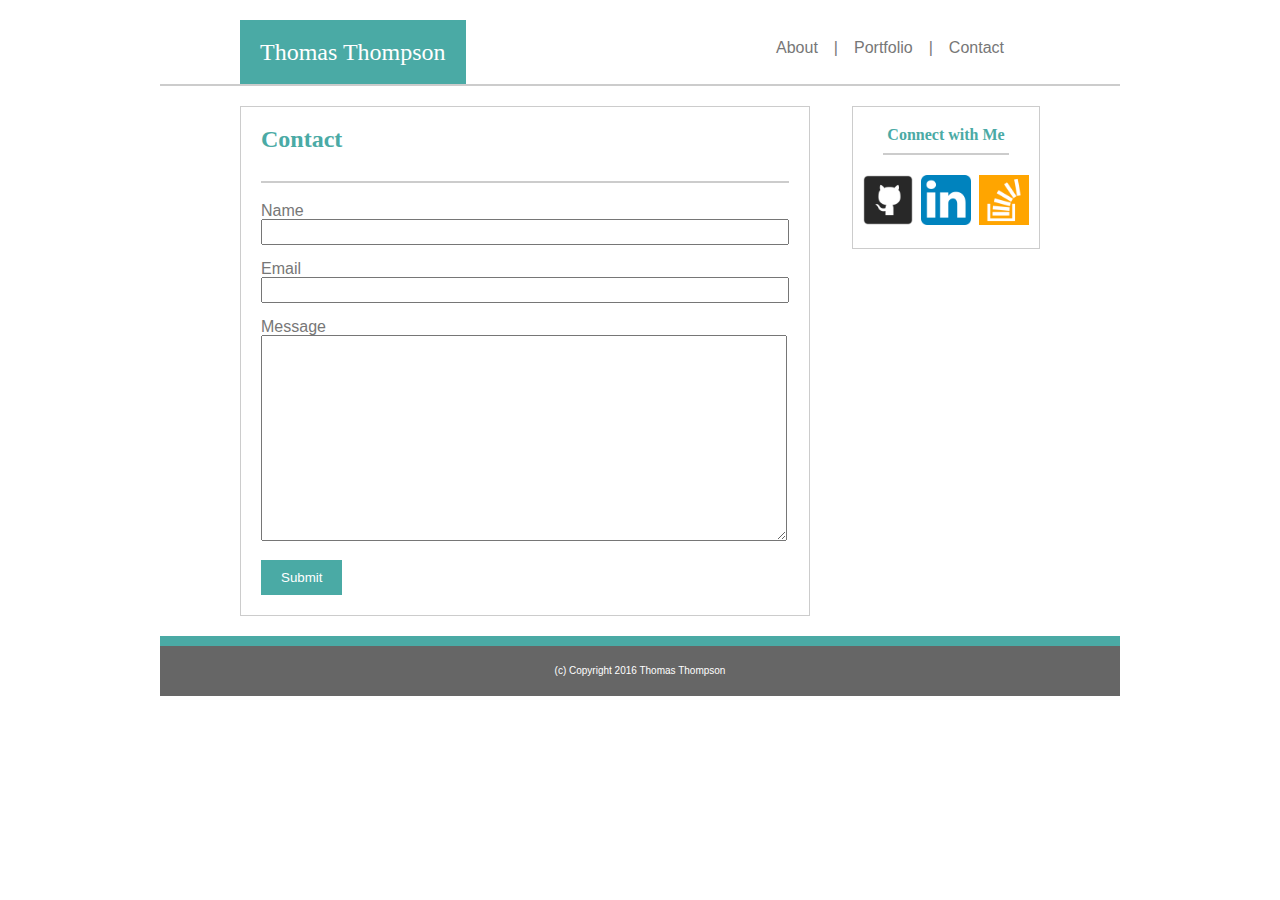
<file: contact.html>
<!DOCTYPE html>
<html>
	<head>
		<title>Contact Tommy</title>
		<link rel="stylesheet" type="text/css" href="assets/css/reset.css">
		<link rel="stylesheet" type="text/css" href="assets/css/style.css">
	</head>
	<body>
		<header>
			<h1>Thomas Thompson</h1>
				<nav>
					<ul>
						<li class="menu"><a href="index.html" class="menu">About</a></li>
						<li class="menu">|</li>
						<li class="menu"><a href="portfolio.html" class="menu">Portfolio</a></li>
						<li class="menu">|</li>
						<li class="menu"><a href="contact.html" class="menu">Contact</a></li>
					</ul>
				</nav>
				<div class = "header_line"></div>
		</header>

		<aside>
			<h3 class="connect_title">Connect with Me</h2>
			<div class = "title_seperate"></div>

			<ul>
				<li class="connect"><a href="https://github.com/tomtom28" target="_blank"><img src="assets/images/GitHub.png" class="connect"></a></li>
				<li class="connect_center"><a href="https://www.linkedin.com/in/thomas-thompson-8997b9b5" target="_blank"><img src="assets/images/LinkedIn.png" class="connect"></a></li>
				<li class="connect"><a href="http://stackoverflow.com/users/6567640/tommy-thompson" target="_blank"><img src="assets/images/StackOverflow.png" class="connect"></a></li>
			</ul>
		</aside>

		<!-- <div id="background_image" background="assets/images/concrete_seamless.png"> -->
			<section>
				
				<article>
					<h2 class ="article_title">Contact</h2>
					<div class = "title_seperate"></div>

					<form>
						 <h3>Name</h3>
						 <input type="text" name="name">
						 <br> <br>


						 <h3>Email</h3>
						 <input type="text" name="email">
						 <br> <br>


						 <h3>Message</h3>
						 <textarea type="text" name="message"></textarea>
						 <br> <br>
					</form>

					<button id="submit_button" type="button" onclick="alert('This doesnt work just yet!' + '\n' + 'Try to message me on LinkedIn for now.')">Submit</button>

				</article>
		</section>
		<!-- </div> -->


		<footer>
			<div id="footer_line">
			<p class="footer">(c) Copyright 2016 Thomas Thompson</p>
		</footer>

	</body>
</html>
</file>
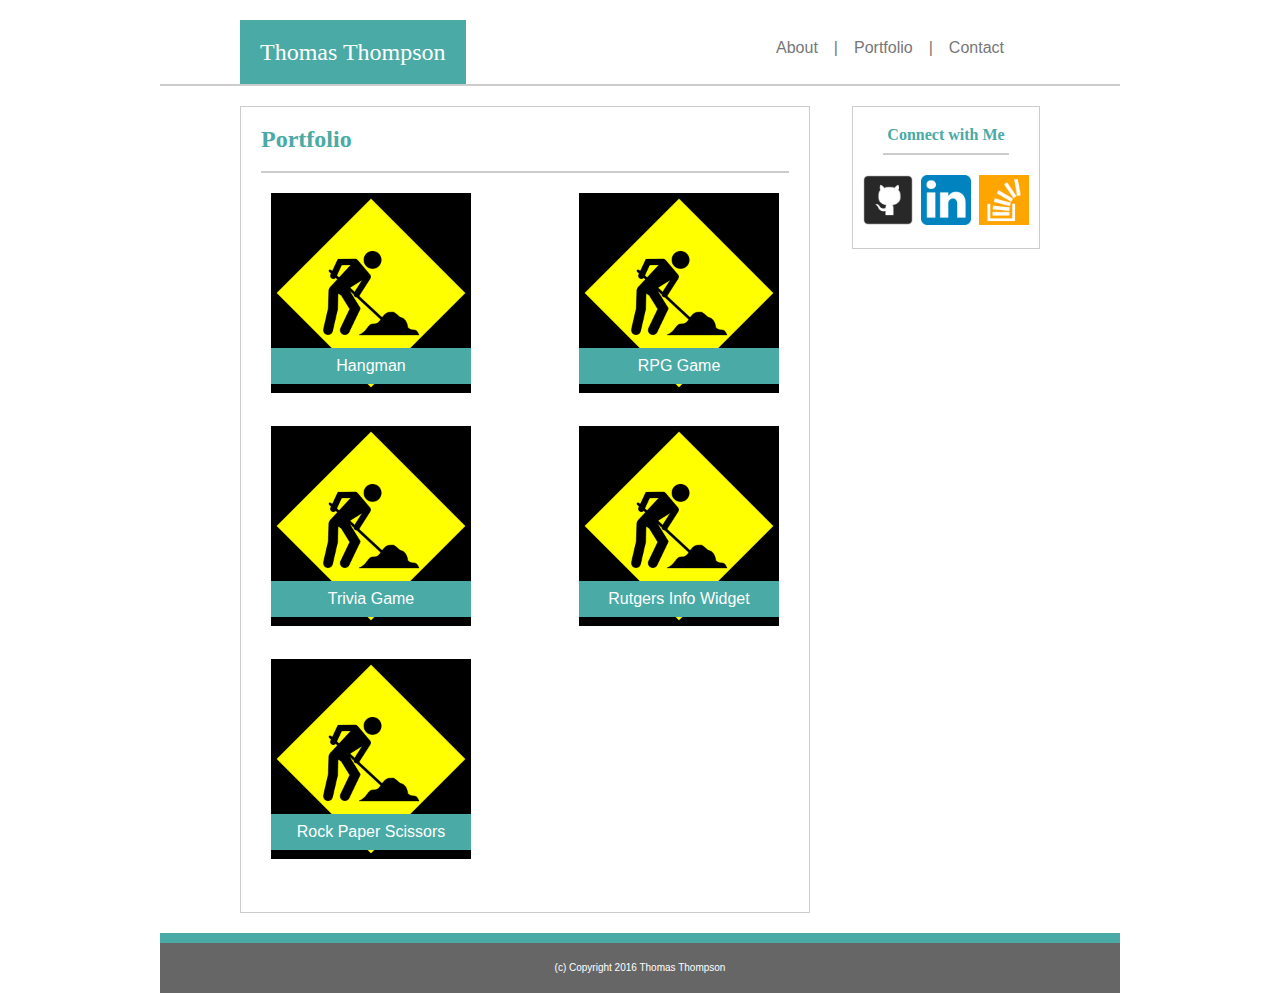
<file: portfolio.html>
<!DOCTYPE html>
<html>
	<head>
		<title>Portfolio de Tommy</title>
		<link rel="stylesheet" type="text/css" href="assets/css/reset.css">
		<link rel="stylesheet" type="text/css" href="assets/css/style.css">
	</head>
	<body>
		<header>
			<h1>Thomas Thompson</h1>
				<nav>
					<ul>
						<li class="menu"><a href="index.html" class="menu">About</a></li>
						<li class="menu">|</li>
						<li class="menu"><a href="portfolio.html" class="menu">Portfolio</a></li>
						<li class="menu">|</li>
						<li class="menu"><a href="contact.html" class="menu">Contact</a></li>
					</ul>
				</nav>
				<div class = "header_line"></div>
		</header>

		<!-- <div id="background_image" background="assets/images/concrete_seamless.png"> -->
			<aside>
				<h3 class="connect_title">Connect with Me</h2>
				<div class = "title_seperate"></div>

				<ul>
					<li class="connect"><a href="https://github.com/tomtom28" target="_blank"><img src="assets/images/GitHub.png" class="connect"></a></li>
					<li class="connect_center"><a href="https://www.linkedin.com/in/thomas-thompson-8997b9b5" target="_blank"><img src="assets/images/LinkedIn.png" class="connect"></a></li>
					<li class="connect"><a href="http://stackoverflow.com/users/6567640/tommy-thompson" target="_blank"><img src="assets/images/StackOverflow.png" class="connect"></a></li>
				</ul>
			</aside>

			<section>			
				<article>
					<h2 class ="article_title">Portfolio</h2>
					<div class = "article_title_seperate"></div>


					<!-- the rest -->
					<div class="left">
						
						<div class = "label_left">Hangman</div>
						<img class="portfolio_pic" src="assets/images/under_construction.jpeg">			
					</div>



					<div class = "right">
						
						<div class = "label_right">RPG Game</div>
						<img class="portfolio_pic" src="assets/images/under_construction.jpeg">
					</div>



					<div class = "left">
						
						<div class = "label_left">Trivia Game</div>
						<img class="portfolio_pic" src="assets/images/under_construction.jpeg">
					</div>



					<div class = "right">
						
						<div class = "label_right">Rutgers Info Widget</div>
						<img class="portfolio_pic" src="assets/images/under_construction.jpeg">
					</div>



					<div class = "left">
						
						<div class = "label_left">Rock Paper Scissors</div>
						<img class="portfolio_pic" src="assets/images/under_construction.jpeg">
					</div>


			</article>
			</section>

		<!-- </div> -->

		<footer>
			<div id="footer_line">
			<p class="footer">(c) Copyright 2016 Thomas Thompson</p>
		</footer>

	</body>
</html>
</file>
<file: assets/css/style.css>
/* ------------------------- New CSS Lines of Code by me -------------------------*/

body{
	width: 960px;
	background-color: #ffffff;

	font-family: 'Arial', 'Helvetica Neue', Helvetica, sans-serif;
	color: #777777;

	/*Center the page*/
	margin: auto;

	background-image: none;

}

/*Background image*/
#background_image{
	background-image: url("../images/concrete_seamless.png");
}


header{
	padding-top: 20px;
	/*margin-left: 0px;*/
}

h1{
	/*Make teal box appearance*/
	background-color: #4aaaa5;
	display: inline-block;
	padding: 20px;
	border-color: #cccccc;

	/*Change up the font*/
	color: #ffffff;
	font-size: 24px;
	font-family: 'Georgia', Times, 'Times New Roman', serif;

	margin-left: 80px;
}

nav{
	float: right;
	margin-top: 20px;
	margin-right: 100px;
}

li.menu{
	float: left;
	margin-right: 16px;
}

a.menu{
	text-decoration: none;
	color: #777777;
}


section{
	width: 650px;

}

article{
	margin-left: 80px;

	border-style: solid;

    border-width: 1px;
    border-color: #cccccc;

    overflow: auto;

    padding-bottom: 20px;
}

.article_title{
	text-align: left;
	color: #4aaaa5;
	font-family: 'Georgia', Times, 'Times New Roman', serif;
	font-size: 24px;
	font-weight: bold;

	padding: 20px;
}

.title_seperate{
	margin-left: 20px;
	margin-right: 20px;
}

.connect_title{
	text-align: center;
	color: #4aaaa5;
	font-family: 'Georgia', Times, 'Times New Roman', serif;

	font-weight: bold;
}

#profile_pic{
	/*Re-size Profile Pic*/
	width: 180px;
    height: auto;

    margin-left: 20px;
    margin-right: 20px;

    /*My picture was upside...*/
    transform: rotate(180deg);

	/*Shows the picture inline with the text. The text "flows" around it*/
	float: left;
}


aside{
	float: right;

	margin-right: 80px;

	padding: 20px 10px 20px 10px;


	/*width: 270px;*/

	border-style: solid;
    border-width: 1px;
    border-color: #cccccc;
}

img.connect{
	width: 50px;
    height: 50px;
}

li.connect{
	float: left;
}

li.connect_center{
	float: left;
	margin-right: 8px;
	margin-left: 8px;
}


footer{
	text-align: center;
	/*padding-top: 10px;*/
	padding-bottom: 40px;

	background-color: #666666;
	margin-top: 20px;

	clear: both;
}

#footer_line{
	height: 10px;
    background-color: #4aaaa5;
    margin-bottom: 10px;
}

p.footer{
	/*moves the text down*/
	padding-top: 30px;

	font-size: 10px;
	color: #ffffff;
}

form{
	margin-left: 20px;
	padding-top: 20px;
}

textarea{
	width: 520px;
	height: 200px;
}

input{
	width: 520px;
	height: 20px;
}

#submit_button{
	margin-left: 20px;

	padding-top: 10px;
	padding-bottom: 10px;
	padding-right: 20px;
	padding-left: 20px;
	background-color: #4aaaa5;
	border: none;


	color: white;
}



div.right{
	float:right;
	clear: right;

	/*Used to keep the label div in front of the image*/
	box-sizing: border-box;

	/*margin-left: auto;*/
	/*margin-right: auto;*/
	
	
}

div.left{
	float:left;
	clear: left;

	/*Used to keep the label div in front of the image*/
	box-sizing: border-box;

	/*margin-left: auto;*/
	/*margin-right: auto;*/

}

img.portfolio_pic{
	width: 200px;
	height: auto;
	margin-left: 30px;
	margin-right: 30px;
	margin-bottom: 30px; 

}


div.label_left{
	background-color: #4aaaa5;

	color: white;
	padding: 10px;
	text-align: center;


	/*Finally figured out how to get the div to be in front of the image! Whooo hooo!*/
	z-index: 1;
	margin-top: 155px;
	width: 180px;
	position: absolute;
	margin-left: 30px;

}

div.label_right{
	background-color: #4aaaa5;

	color: white;
	padding: 10px;
	text-align: center;


	/*Finally figured out how to get the div to be in front of the image! Whooo hooo!*/
	z-index: 1;
	margin-top: 155px;
	width: 180px;
	position: absolute;
	margin-left: 30px;

}


div.header_line{

	padding-top: 2px;
	background-color: #cccccc;
	margin-bottom: 20px;
}

div.title_seperate{
	padding-top: 2px;
	background-color: #cccccc;
	margin-bottom: 20px;

	margin-top: 10px;
}

div.article_title_seperate{
	padding-top: 2px;

	margin-left: 20px;
	margin-right: 20px;
	
	background-color: #cccccc;
	margin-bottom: 20px;
}

p{
	margin-right: 20px;
	margin-left: 20px;
}

form{
	margin-top: -20px;
}
</file>
